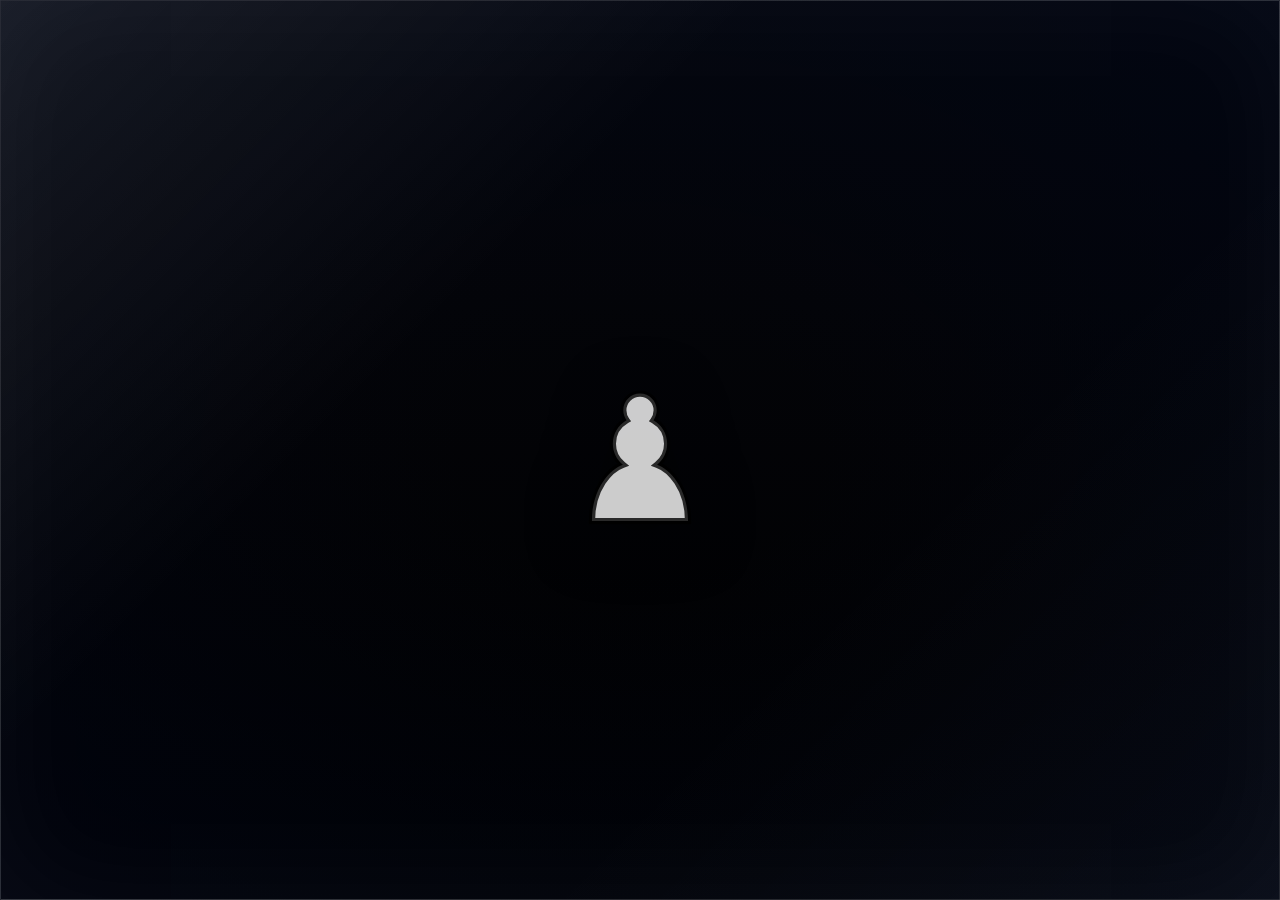
<file: index.html>
<!DOCTYPE html>
<html lang="en">
<head>
    <meta charset="UTF-8">
    <meta name="viewport" content="width=device-width, initial-scale=1.0">
    
    <!-- الكلمات المفتاحية وعناوين الأرشفة لمحركات البحث (جوجل) -->
    <title>Elite Chess ✧ العب شطرنج أونلاين</title>
    <meta name="description" content="العب شطرنج مجاناً أونلاين وتحدَ الذكاء الاصطناعي Ayanokoji Kiyotaka بمستويات ELO تتخطى 2000+. اختر اللون الأبيض أو الأسود وابدأ اللعب الآن!">
    <meta name="keywords" content="شطرنج, العب شطرنج, شطرنج أونلاين, Elite Chess, شطرنج مجاني, Ayanokoji chess">
    
    <!-- كود إثبات ملكية الموقع لـ Google Search Console -->
    <!-- (استبدل اكتب_كود_جوجل_هنا بالكود الذي أعطاك إياه موقع جوجل) -->
    <meta name="google-site-verification" content="اكتب_كود_جوجل_هنا" />

    <link rel="icon" href="favicon.png" type="image/png">
    
    <!-- ملفات التنسيق -->
    <link rel="stylesheet" href="style.css">
    <link rel="stylesheet" href="css/chessboard-1.0.0.css">
    <link rel="stylesheet" href="move-indicators.css">
    <link rel="stylesheet" href="ayanokoji-profile.css">
    <link rel="stylesheet" href="start-end-screens.css">
</head>
<body>

    <!-- ✅ الخلفية المتحركة (تظهر دائماً) -->
    <video id="bg-video" autoplay muted loop playsinline preload="auto">
        <source id="video-source" src="" type="video/mp4">
    </video>

    <div class="glass-overlay"></div>

    <!-- ✅ موسيقى الخلفية (بدون autoplay لتجنب حظر المتصفح، سيتم تشغيلها بالكود) -->
    <audio id="bg-music" loop preload="auto">
        <source src="bg-music.mp3" type="audio/mpeg">
    </audio>

    <!-- ✅ صوت أيانوكوجي -->
    <audio id="ayanokoji-voice" preload="auto">
        <source src="ayanokoji-voice.mp3" type="audio/mpeg">
    </audio>

    <!-- شاشة البداية -->
    <div id="start-screen" class="start-screen">
        <div class="start-pawn" id="start-pawn"></div>
    </div>

    <!-- شاشة اختيار اللون -->
    <div id="color-selection" class="color-selection" style="display: none;">
        <div class="color-option white-option" id="white-option">
            <div class="option-pawn white-pawn"></div>
            <span class="option-text">اللون الأبيض</span>
        </div>
        <div class="color-option black-option" id="black-option">
            <div class="option-pawn black-pawn"></div>
            <span class="option-text">اللون الأسود</span>
        </div>
    </div>

    <!-- بروفايل أيانوكوجي -->
    <div class="ayanokoji-profile" id="ayanokoji-profile" style="display: none;">
        <div class="profile-image-container">
            <div class="profile-image">
                <img src="ayanokoji.png" alt="Ayanokoji" 
                     onerror="this.src='https://via.placeholder.com/120x120/1a1a1a/ffffff?text=Ayanokoji'">
            </div>
        </div>
        
        <!-- مؤشر الصوت المتحرك (الخطوط العمودية) -->
        <div class="voice-indicator" id="voice-indicator">
            <span class="voice-bar"></span>
            <span class="voice-bar"></span>
            <span class="voice-bar"></span>
            <span class="voice-bar"></span>
            <span class="voice-bar"></span>
        </div>
        
        <div class="profile-info">
            <h3 class="profile-name">Ayanokoji Kiyotaka</h3>
            <p class="profile-elo">ELO: 2000+</p>
            <p class="profile-quote">سيتساهل معك<br>وقد يتركك تفوز</p>
        </div>
        
        <!-- مؤشر التفكير (النقاط) -->
        <div class="thinking-indicator" id="ayanokoji-thinking">
            <span class="dot"></span>
            <span class="dot"></span>
            <span class="dot"></span>
        </div>
    </div>

    <!-- حاوية رقعة الشطرنج -->
    <div id="board-container" style="display: none;"></div>

    <!-- شاشة النهاية -->
    <div id="end-screen" class="end-screen" style="display: none;">
        <div class="end-content">
            <div class="end-pawn" id="end-pawn"></div>
            <h2 class="end-title" id="end-title"></h2>
            <p class="end-quote" id="end-quote"></p>
        </div>
    </div>

    <!-- ملفات الجافاسكريبت (بالترتيب الصحيح) -->
    <script src="script.js"></script>
    <script src="https://code.jquery.com/jquery-3.6.0.min.js"></script>
    <script src="js/chess.js"></script>
    <script src="js/chessboard-1.0.0.js"></script>
    <script src="ayanokoji-ai.js"></script>
    <script src="sounds.js"></script>
    <script src="init.js"></script>
    <script src="start-end.js"></script>
</body>
</html>
</file>
<file: style.css>
* {
    margin: 0;
    padding: 0;
    box-sizing: border-box;
}

body, html {
    height: 100%;
    width: 100%;
    overflow: hidden;
    background: #000;
}

/* الخلفية المتحركة مع تحسين دقة الألوان */
#bg-video {
    position: fixed;
    top: 0;
    left: 0;
    width: 100%;
    height: 100%;
    object-fit: cover;
    z-index: 0;
    filter: saturate(1.2) contrast(1.1); /* زيادة تشبع الألوان والتباين */
}

/* طبقة تلوين سينمائية محسنة لدقة ألوان أعلى */
body::before {
    content: "";
    position: fixed;
    top: 0;
    left: 0;
    width: 100%;
    height: 100%;
    background: 
        radial-gradient(ellipse at center, transparent 20%, rgba(0, 5, 20, 0.7) 100%),
        linear-gradient(180deg, rgba(15, 20, 40, 0.3) 0%, rgba(0, 0, 0, 0.6) 100%);
    z-index: 1;
    pointer-events: none;
}

/* الطبقة الزجاجية اللامعة الشفافة مع ألوان أكثر دقة */
.glass-overlay {
    position: fixed;
    top: 0;
    left: 0;
    width: 100vw;
    height: 100vh;
    pointer-events: none;
    background: 
        linear-gradient(135deg, rgba(255,255,255,0.08) 0%, transparent 35%),
        linear-gradient(315deg, rgba(200,220,255,0.03) 0%, transparent 35%);
    border: 1px solid rgba(255, 255, 255, 0.15);
    box-shadow: 
        inset 0 0 120px rgba(255, 255, 255, 0.04),
        0 0 0 1px rgba(0,0,0,0.95);
    z-index: 2;
}
</file>
<file: css/chessboard-1.0.0.css>
.clearfix-7da63 {
    clear: both;
}

.board-b72b1 {
    border: 2px solid rgba(255, 255, 255, 0.15);
    box-sizing: content-box;
    background-color: transparent;
    border-radius: 8px;
    box-shadow: 0 20px 40px rgba(0, 0, 0, 0.5);
    overflow: hidden;
}

.square-55d63 {
    float: left;
    position: relative;
    -webkit-touch-callout: none;
    -webkit-user-select: none;
    -khtml-user-select: none;
    -moz-user-select: none;
    -ms-user-select: none;
    user-select: none;
}

.white-1e1d7 {
    background-color: rgba(255, 255, 255, 0.25);
    color: rgba(0, 0, 0, 0.6);
}

.black-3c85d {
    background-color: rgba(128, 128, 128, 0.20);
    color: rgba(255, 255, 255, 0.7);
}

.highlight1-32417, .highlight2-9c5d2 {
    box-shadow: inset 0 0 0 3px rgba(255, 255, 255, 0.5);
    background-color: rgba(255, 255, 255, 0.15);
}

.notation-322f9 {
    cursor: default;
    font-family: "Helvetica Neue", Helvetica, Arial, sans-serif;
    font-size: 12px;
    font-weight: bold;
    position: absolute;
    opacity: 0.8;
}

.alpha-d2270 {
    bottom: 2px;
    right: 4px;
}

.numeric-fc462 {
    top: 2px;
    left: 4px;
}

.square-55d63 img {
    opacity: 0.9;
    filter: drop-shadow(0px 5px 6px rgba(0, 0, 0, 0.5));
    transition: all 0.2s ease;
}

.square-55d63 img:hover {
    transform: translateY(-2px);
    opacity: 1;
}

#board-container {
    position: fixed;
    top: 50%;
    left: 50%;
    transform: translate(-50%, -50%);
    z-index: 10;
    width: 480px;
    max-width: 90vw;
}
#board-container {
    position: fixed;
    top: 50%;
    left: 50%;
    transform: translate(-50%, -50%);
    z-index: 10;
    width: 480px;
    max-width: 90vw;
}
</file>
<file: move-indicators.css>
.square-55d63.move-normal::after {
    content: '';
    position: absolute;
    top: 50%;
    left: 50%;
    transform: translate(-50%, -50%);
    width: 35%;
    height: 35%;
    background: radial-gradient(circle, rgba(200, 200, 200, 0.7) 0%, rgba(150, 150, 150, 0.4) 50%, transparent 70%);
    border-radius: 50%;
    box-shadow: 0 0 15px rgba(200, 200, 200, 0.5);
    animation: pulse-normal 2s infinite;
    pointer-events: none;
    z-index: 100;
}
@keyframes pulse-normal {
    0%, 100% { opacity: 0.6; transform: translate(-50%, -50%) scale(1); }
    50% { opacity: 0.9; transform: translate(-50%, -50%) scale(1.15); }
}

.square-55d63.move-capture::before {
    content: '';
    position: absolute;
    top: 0; left: 0; width: 100%; height: 100%;
    background: 
        linear-gradient(45deg, transparent 35%, rgba(220, 50, 50, 0.5) 45%, rgba(220, 50, 50, 0.5) 55%, transparent 65%),
        linear-gradient(-45deg, transparent 35%, rgba(220, 50, 50, 0.5) 45%, rgba(220, 50, 50, 0.5) 55%, transparent 65%);
    box-shadow: inset 0 0 20px rgba(220, 50, 50, 0.3);
    animation: pulse-capture 1.5s infinite;
    pointer-events: none;
    z-index: 100;
}
@keyframes pulse-capture {
    0%, 100% { opacity: 0.6; }
    50% { opacity: 0.9; }
}

.square-55d63.move-castle::before {
    content: '⇄';
    position: absolute;
    top: 50%; left: 50%;
    transform: translate(-50%, -50%);
    font-size: 2.8em;
    color: rgba(100, 200, 255, 0.8);
    text-shadow: 0 0 15px rgba(100, 200, 255, 0.6);
    animation: pulse-castle 2s infinite;
    pointer-events: none;
    z-index: 100;
}
@keyframes pulse-castle {
    0%, 100% { opacity: 0.6; transform: translate(-50%, -50%) scale(1); }
    50% { opacity: 1; transform: translate(-50%, -50%) scale(1.1); }
}

.square-55d63.in-check {
    background: radial-gradient(circle, rgba(255, 50, 50, 0.5) 0%, rgba(255, 50, 50, 0.2) 50%, transparent 75%) !important;
    box-shadow: inset 0 0 30px rgba(255, 50, 50, 0.6), 0 0 20px rgba(255, 50, 50, 0.5);
    animation: check-pulse 1.5s infinite;
}
@keyframes check-pulse {
    0%, 100% { box-shadow: inset 0 0 30px rgba(255, 50, 50, 0.6), 0 0 20px rgba(255, 50, 50, 0.5); }
    50% { box-shadow: inset 0 0 45px rgba(255, 50, 50, 0.8), 0 0 35px rgba(255, 50, 50, 0.7); }
}

.square-55d63.in-checkmate {
    background: radial-gradient(circle, rgba(180, 0, 0, 0.8) 0%, rgba(100, 0, 0, 0.6) 50%, rgba(50, 0, 0, 0.4) 75%) !important;
    box-shadow: inset 0 0 50px rgba(180, 0, 0, 0.9), 0 0 40px rgba(180, 0, 0, 0.8), 0 0 70px rgba(100, 0, 0, 0.6);
    animation: checkmate-pulse 1s infinite;
}
@keyframes checkmate-pulse {
    0%, 100% { box-shadow: inset 0 0 50px rgba(180, 0, 0, 0.9), 0 0 40px rgba(180, 0, 0, 0.8); transform: scale(1); }
    50% { box-shadow: inset 0 0 70px rgba(255, 0, 0, 1), 0 0 60px rgba(255, 0, 0, 0.9); transform: scale(1.03); }
}

.square-55d63.move-normal:hover, 
.square-55d63.move-capture:hover, 
.square-55d63.move-castle:hover {
    background: rgba(255, 255, 255, 0.2) !important;
    cursor: pointer;
}
</file>
<file: ayanokoji-profile.css>
/* ========================================
   بروفايل أيانوكوجي الأنيق - زجاجي شفاف
   ======================================== */

.ayanokoji-profile {
    position: fixed;
    left: 30px;
    top: 50%;
    transform: translateY(-50%);
    background: rgba(255, 255, 255, 0.05);
    backdrop-filter: blur(20px);
    -webkit-backdrop-filter: blur(20px);
    border: 1px solid rgba(255, 255, 255, 0.18);
    border-radius: 25px;
    padding: 30px 25px;
    width: 220px;
    display: flex;
    flex-direction: column;
    align-items: center;
    gap: 20px;
    box-shadow: 
        0 8px 32px rgba(0, 0, 0, 0.3),
        inset 0 1px 0 rgba(255, 255, 255, 0.2);
    z-index: 50;
    transition: all 0.3s ease;
}

.ayanokoji-profile:hover {
    transform: translateY(-50%) translateX(5px);
    background: rgba(255, 255, 255, 0.08);
    box-shadow: 
        0 12px 40px rgba(0, 0, 0, 0.4),
        inset 0 1px 0 rgba(255, 255, 255, 0.25);
}

/* حاوية الصورة */
.profile-image-container {
    width: 120px;
    height: 120px;
    position: relative;
}

.profile-image {
    width: 100%;
    height: 100%;
    border-radius: 50%;
    overflow: hidden;
    border: 2px solid rgba(255, 255, 255, 0.3);
    box-shadow: 
        0 0 25px rgba(255, 255, 255, 0.2),
        inset 0 0 20px rgba(0, 0, 0, 0.3);
    position: relative;
}

.profile-image::before {
    content: '';
    position: absolute;
    top: 0;
    left: 0;
    right: 0;
    bottom: 0;
    background: linear-gradient(
        135deg,
        rgba(255, 255, 255, 0.15) 0%,
        transparent 50%,
        rgba(0, 0, 0, 0.15) 100%
    );
    z-index: 1;
    pointer-events: none;
}

.profile-image img {
    width: 100%;
    height: 100%;
    object-fit: cover;
    filter: grayscale(20%) contrast(1.1);
    transition: all 0.3s ease;
}

.profile-image:hover img {
    filter: grayscale(0%) contrast(1.2);
    transform: scale(1.05);
}

/* ========================================
   ✅ مؤشر الصوت المتحرك (Voice Indicator)
   ======================================== */
.voice-indicator {
    display: none; /* مخفي افتراضياً */
    gap: 4px;
    align-items: center;
    justify-content: center;
    height: 30px;
    width: 100%;
    margin-top: -10px;
}

.voice-indicator.active {
    display: flex; /* يظهر عند تشغيل الصوت */
}

.voice-bar {
    width: 4px;
    height: 10px;
    background: linear-gradient(to top, rgba(100, 150, 255, 0.6), rgba(255, 255, 255, 0.9));
    border-radius: 2px;
    box-shadow: 0 0 8px rgba(100, 150, 255, 0.5);
    animation: voiceWave 0.8s ease-in-out infinite;
}

.voice-bar:nth-child(1) { animation-delay: 0s; }
.voice-bar:nth-child(2) { animation-delay: 0.1s; }
.voice-bar:nth-child(3) { animation-delay: 0.2s; }
.voice-bar:nth-child(4) { animation-delay: 0.3s; }
.voice-bar:nth-child(5) { animation-delay: 0.4s; }

@keyframes voiceWave {
    0%, 100% {
        height: 10px;
        opacity: 0.5;
    }
    50% {
        height: 25px;
        opacity: 1;
    }
}

/* المعلومات */
.profile-info {
    text-align: center;
    width: 100%;
}

.profile-name {
    color: rgba(255, 255, 255, 0.95);
    font-family: 'Segoe UI', Tahoma, sans-serif;
    font-size: 18px;
    font-weight: 600;
    margin: 0 0 8px 0;
    text-shadow: 0 2px 10px rgba(0, 0, 0, 0.3);
    letter-spacing: 1px;
}

.profile-elo {
    color: rgba(255, 215, 0, 0.9);
    font-family: 'Segoe UI', Tahoma, sans-serif;
    font-size: 14px;
    font-weight: 500;
    margin: 0 0 15px 0;
    text-shadow: 0 0 10px rgba(255, 215, 0, 0.3);
}

.profile-quote {
    color: rgba(255, 255, 255, 0.8);
    font-family: 'Segoe UI', Tahoma, sans-serif;
    font-size: 13px;
    line-height: 1.8;
    margin: 0;
    font-style: italic;
    border-top: 1px solid rgba(255, 255, 255, 0.15);
    padding-top: 15px;
}

/* مؤشر التفكير - النقاط المتحركة */
.thinking-indicator {
    display: none;
    gap: 8px;
    align-items: center;
    justify-content: center;
    margin-top: 10px;
}

.thinking-indicator.active {
    display: flex;
}

.thinking-indicator .dot {
    width: 10px;
    height: 10px;
    background: rgba(255, 255, 255, 0.7);
    border-radius: 50%;
    box-shadow: 0 0 10px rgba(255, 255, 255, 0.4);
    animation: bounce 1.4s infinite ease-in-out both;
}

.thinking-indicator .dot:nth-child(1) {
    animation-delay: -0.32s;
}

.thinking-indicator .dot:nth-child(2) {
    animation-delay: -0.16s;
}

@keyframes bounce {
    0%, 80%, 100% {
        transform: scale(0.6);
        opacity: 0.5;
    }
    40% {
        transform: scale(1.2);
        opacity: 1;
    }
}

/* تأثيرات إضافية */
@keyframes pulse-glow {
    0%, 100% {
        box-shadow: 
            0 0 25px rgba(255, 255, 255, 0.2),
            inset 0 0 20px rgba(0, 0, 0, 0.3);
    }
    50% {
        box-shadow: 
            0 0 35px rgba(255, 255, 255, 0.35),
            inset 0 0 30px rgba(0, 0, 0, 0.4);
    }
}

.ayanokoji-profile.thinking .profile-image {
    animation: pulse-glow 2s infinite;
}

/* للتابلت والجوال */
@media (max-width: 768px) {
    .ayanokoji-profile {
        left: 50%;
        top: 20px;
        transform: translateX(-50%);
        width: 200px;
        padding: 20px 15px;
        flex-direction: row;
        gap: 15px;
    }
    
    .profile-image-container {
        width: 60px;
        height: 60px;
    }
    
    .voice-indicator {
        position: absolute;
        bottom: 10px;
        left: 50%;
        transform: translateX(-50%);
        margin-top: 0;
        height: 20px;
    }
    
    .voice-bar {
        width: 3px;
        height: 8px;
    }
    
    .profile-info {
        text-align: right;
        flex: 1;
    }
    
    .profile-name {
        font-size: 14px;
        margin: 0 0 5px 0;
    }
    
    .profile-elo {
        font-size: 12px;
        margin: 0 0 8px 0;
    }
    
    .profile-quote {
        font-size: 11px;
        line-height: 1.6;
        border-top: none;
        padding-top: 0;
    }
    
    .thinking-indicator {
        position: absolute;
        bottom: 10px;
        left: 50%;
        transform: translateX(-50%);
        margin-top: 0;
    }
}
</file>
<file: start-end-screens.css>
/* ========================================
   شاشة البداية
   ======================================== */

.start-screen {
    position: fixed;
    top: 0;
    left: 0;
    width: 100vw;
    height: 100vh;
    display: flex;
    justify-content: center;
    align-items: center;
    z-index: 1000;
    cursor: pointer;
    transition: opacity 0.5s ease;
}

.start-pawn {
    width: 5cm;
    height: 5cm;
    background-size: contain;
    background-repeat: no-repeat;
    background-position: center;
    filter: drop-shadow(0 10px 30px rgba(0, 0, 0, 0.5));
    animation: float 3s ease-in-out infinite;
    transition: transform 0.3s ease;
}

.start-pawn:hover {
    transform: scale(1.1);
}

@keyframes float {
    0%, 100% { transform: translateY(0); }
    50% { transform: translateY(-20px); }
}

/* ========================================
   شاشة اختيار اللون
   ======================================== */

.color-selection {
    position: fixed;
    top: 50%;
    left: 50%;
    transform: translate(-50%, -50%);
    display: flex;
    gap: 30px;
    z-index: 999;
    animation: fadeIn 0.5s ease;
}

.color-option {
    width: 25vw;
    height: 35vh;
    display: flex;
    flex-direction: column;
    justify-content: center;
    align-items: center;
    gap: 20px;
    cursor: pointer;
    transition: all 0.3s ease;
    backdrop-filter: blur(10px);
    border-radius: 20px;
    border: 3px solid;
}

.white-option {
    background: rgba(255, 255, 255, 0.1);
    border-color: rgba(255, 255, 255, 0.6);
}

.white-option:hover {
    background: rgba(255, 255, 255, 0.25);
    transform: translateY(-10px);
    box-shadow: 0 15px 40px rgba(255, 255, 255, 0.3);
}

.black-option {
    background: rgba(0, 0, 0, 0.1);
    border-color: rgba(0, 0, 0, 0.6);
}

.black-option:hover {
    background: rgba(0, 0, 0, 0.25);
    transform: translateY(-10px);
    box-shadow: 0 15px 40px rgba(0, 0, 0, 0.3);
}

.option-pawn {
    width: 80px;
    height: 80px;
    background-size: contain;
    background-repeat: no-repeat;
    background-position: center;
    filter: drop-shadow(0 5px 15px rgba(0, 0, 0, 0.3));
}

.white-pawn {
    background-image: url('data:image/svg+xml,<svg xmlns="http://www.w3.org/2000/svg" viewBox="0 0 45 45"><path d="M22.5 9c-2.21 0-4 1.79-4 4 0 .89.29 1.71.78 2.38C17.33 16.5 16 18.59 16 21c0 2.03.94 3.84 2.41 5.03-3 1.06-7.41 5.55-7.41 13.47h23c0-7.92-4.41-12.41-7.41-13.47 1.47-1.19 2.41-3 2.41-5.03 0-2.41-1.33-4.5-3.28-5.62.49-.67.78-1.49.78-2.38 0-2.21-1.79-4-4-4z" fill="%23fff" stroke="%23000" stroke-width="1.5"/></svg>');
}

.black-pawn {
    background-image: url('data:image/svg+xml,<svg xmlns="http://www.w3.org/2000/svg" viewBox="0 0 45 45"><path d="M22.5 9c-2.21 0-4 1.79-4 4 0 .89.29 1.71.78 2.38C17.33 16.5 16 18.59 16 21c0 2.03.94 3.84 2.41 5.03-3 1.06-7.41 5.55-7.41 13.47h23c0-7.92-4.41-12.41-7.41-13.47 1.47-1.19 2.41-3 2.41-5.03 0-2.41-1.33-4.5-3.28-5.62.49-.67.78-1.49.78-2.38 0-2.21-1.79-4-4-4z" fill="%23000" stroke="%23fff" stroke-width="1.5"/></svg>');
}

.option-text {
    font-family: 'Segoe UI', Tahoma, sans-serif;
    font-size: 24px;
    font-weight: 600;
    letter-spacing: 2px;
}

.white-option .option-text {
    color: rgba(255, 255, 255, 0.95);
    text-shadow: 0 0 20px rgba(255, 255, 255, 0.5);
}

.black-option .option-text {
    color: rgba(255, 255, 255, 0.95);
    text-shadow: 0 0 20px rgba(0, 0, 0, 0.5);
}

/* ========================================
   شاشة النهاية
   ======================================== */

.end-screen {
    position: fixed;
    top: 50%;
    left: 50%;
    transform: translate(-50%, -50%);
    width: 480px;
    height: 480px;
    z-index: 1001;
    display: flex;
    justify-content: center;
    align-items: center;
    animation: fadeIn 0.8s ease;
}

.end-content {
    width: 100%;
    height: 100%;
    background: rgba(20, 20, 30, 0.85);
    backdrop-filter: blur(20px);
    border-radius: 20px;
    border: 2px solid rgba(255, 255, 255, 0.15);
    display: flex;
    flex-direction: column;
    justify-content: center;
    align-items: center;
    padding: 40px;
    text-align: center;
    box-shadow: 0 25px 60px rgba(0, 0, 0, 0.6);
    cursor: pointer;
    transition: transform 0.3s ease;
}

.end-content:hover {
    transform: scale(1.02);
}

.end-pawn {
    width: 100px;
    height: 100px;
    background-size: contain;
    background-repeat: no-repeat;
    background-position: center;
    margin-bottom: 30px;
    filter: drop-shadow(0 10px 25px rgba(0, 0, 0, 0.5));
    animation: pulse 2s infinite;
}

@keyframes pulse {
    0%, 100% { transform: scale(1); opacity: 0.8; }
    50% { transform: scale(1.1); opacity: 1; }
}

.end-title {
    font-family: 'Segoe UI', Tahoma, sans-serif;
    font-size: 28px;
    font-weight: 700;
    color: rgba(255, 255, 255, 0.95);
    margin-bottom: 25px;
    text-shadow: 0 0 30px rgba(255, 255, 255, 0.3);
    letter-spacing: 2px;
}

.end-quote {
    font-family: 'Segoe UI', Tahoma, sans-serif;
    font-size: 16px;
    line-height: 2;
    color: rgba(255, 255, 255, 0.85);
    font-style: italic;
    max-width: 90%;
    border-top: 1px solid rgba(255, 255, 255, 0.2);
    padding-top: 25px;
    text-shadow: 0 0 15px rgba(255, 255, 255, 0.2);
}

/* ألوان الشاشات المختلفة */
.end-screen.win .end-content {
    background: rgba(30, 60, 30, 0.85);
    border-color: rgba(100, 255, 100, 0.3);
}

.end-screen.win .end-title {
    color: rgba(150, 255, 150, 0.95);
}

.end-screen.win .end-pawn {
    background-image: url('data:image/svg+xml,<svg xmlns="http://www.w3.org/2000/svg" viewBox="0 0 45 45"><path d="M22.5 9c-2.21 0-4 1.79-4 4 0 .89.29 1.71.78 2.38C17.33 16.5 16 18.59 16 21c0 2.03.94 3.84 2.41 5.03-3 1.06-7.41 5.55-7.41 13.47h23c0-7.92-4.41-12.41-7.41-13.47 1.47-1.19 2.41-3 2.41-5.03 0-2.41-1.33-4.5-3.28-5.62.49-.67.78-1.49.78-2.38 0-2.21-1.79-4-4-4z" fill="%23fff" stroke="%2390EE90" stroke-width="1.5"/></svg>');
}

.end-screen.draw .end-content {
    background: rgba(60, 50, 30, 0.85);
    border-color: rgba(255, 215, 0, 0.3);
}

.end-screen.draw .end-title {
    color: rgba(255, 215, 0, 0.95);
}

.end-screen.draw .end-pawn {
    background-image: url('data:image/svg+xml,<svg xmlns="http://www.w3.org/2000/svg" viewBox="0 0 45 45"><path d="M22.5 9c-2.21 0-4 1.79-4 4 0 .89.29 1.71.78 2.38C17.33 16.5 16 18.59 16 21c0 2.03.94 3.84 2.41 5.03-3 1.06-7.41 5.55-7.41 13.47h23c0-7.92-4.41-12.41-7.41-13.47 1.47-1.19 2.41-3 2.41-5.03 0-2.41-1.33-4.5-3.28-5.62.49-.67.78-1.49.78-2.38 0-2.21-1.79-4-4-4z" fill="%23FFD700" stroke="%23FFD700" stroke-width="1.5"/></svg>');
}

.end-screen.loss .end-content {
    background: rgba(60, 30, 30, 0.85);
    border-color: rgba(255, 100, 100, 0.3);
}

.end-screen.loss .end-title {
    color: rgba(255, 150, 150, 0.95);
}

.end-screen.loss .end-pawn {
    background-image: url('data:image/svg+xml,<svg xmlns="http://www.w3.org/2000/svg" viewBox="0 0 45 45"><path d="M22.5 9c-2.21 0-4 1.79-4 4 0 .89.29 1.71.78 2.38C17.33 16.5 16 18.59 16 21c0 2.03.94 3.84 2.41 5.03-3 1.06-7.41 5.55-7.41 13.47h23c0-7.92-4.41-12.41-7.41-13.47 1.47-1.19 2.41-3 2.41-5.03 0-2.41-1.33-4.5-3.28-5.62.49-.67.78-1.49.78-2.38 0-2.21-1.79-4-4-4z" fill="%23000" stroke="%23FF6B6B" stroke-width="1.5"/></svg>');
}

@keyframes fadeIn {
    from { opacity: 0; }
    to { opacity: 1; }
}

/* للتابلت والجوال */
@media (max-width: 768px) {
    .color-selection {
        flex-direction: column;
        gap: 20px;
    }
    
    .color-option {
        width: 70vw;
        height: 25vh;
    }
    
    .end-screen {
        width: 90vw;
        height: 90vw;
        max-width: 400px;
        max-height: 400px;
    }
    
    .end-content {
        padding: 30px 20px;
    }
    
    .end-title {
        font-size: 22px;
    }
    
    .end-quote {
        font-size: 14px;
    }
}
</file>
